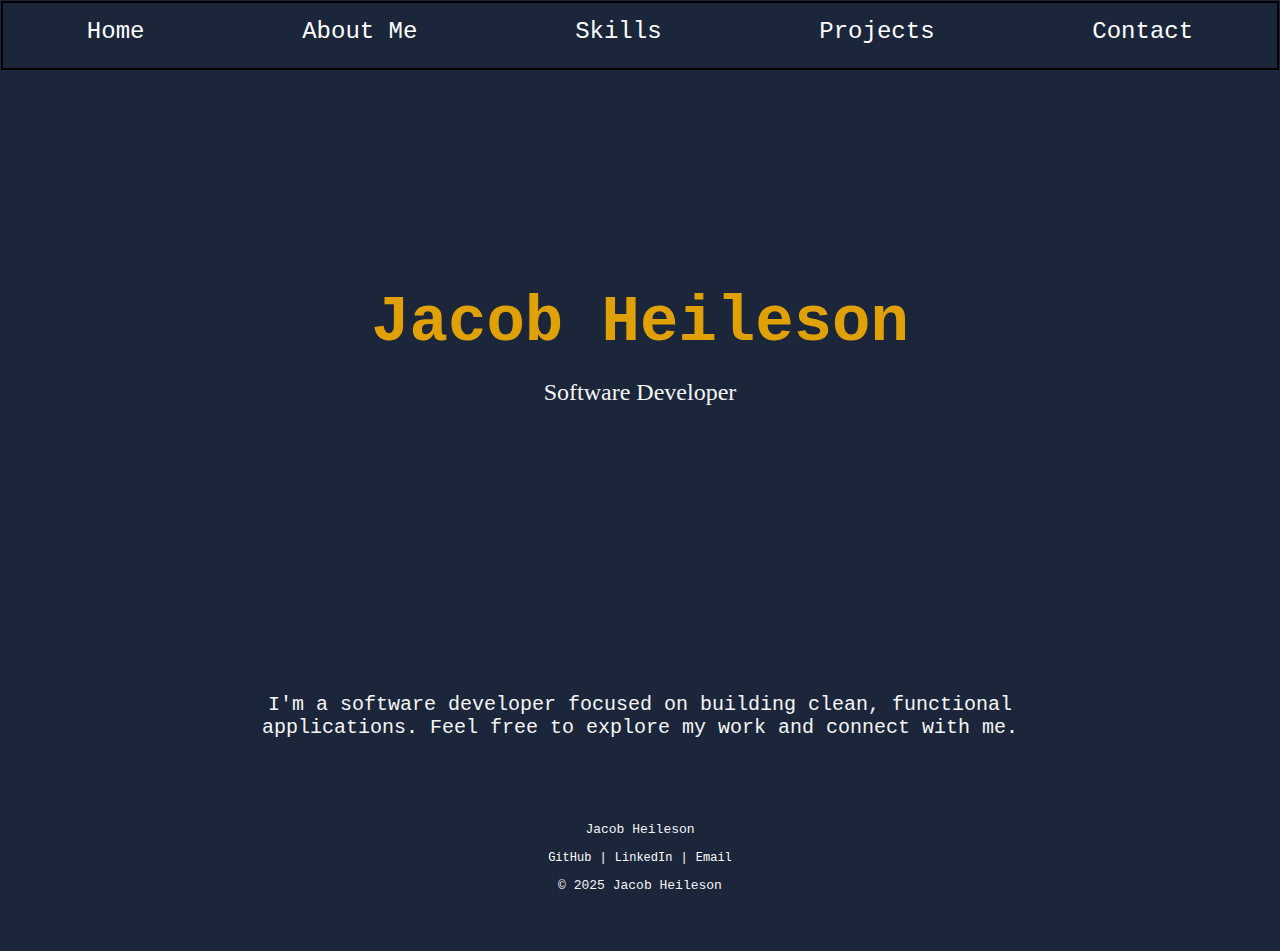
<file: index.html>
<!DOCTYPE HTML>
<html lang="en">
<head>
    <meta charset="UTF-8">
    <meta name="Jacob Heileson" content="Portfolio">
    <title>Jacob Heileson</title>
    <link rel="stylesheet" href="style.css">
</head>

<body>

<header>
    <nav>
        <ul>
            <li><a href="index.html">Home</a></li>
            <li><a href="about.html">About Me</a></li>
            <li><a href="skills.html">Skills</a></li>
            <li><a href="projects.html">Projects</a></li>
            <li><a href="contact.html">Contact</a></li>
        </ul>
    </nav>
</header>

<section class="hero">
    <h1>Jacob Heileson</h1>
    <p class="subtitle">Software Developer</p>
</section>

<section class="intro">
    <p>I'm a software developer focused on building clean, functional applications.
        Feel free to explore my work and connect with me.</p>
</section>

<footer class="footer">
    <p>Jacob Heileson</p>
    <p>
        <a href="https://github.com/JacobHeileson" target="_blank">GitHub</a> |
        <a href="https://www.linkedin.com/in/jacob-heileson" target="_blank">LinkedIn</a> |
        <a href="mailto:jacobheileson@gmail.com">Email</a>
    </p>
    <p>© 2025 Jacob Heileson</p>
</footer>


</body>
</html>
</file>
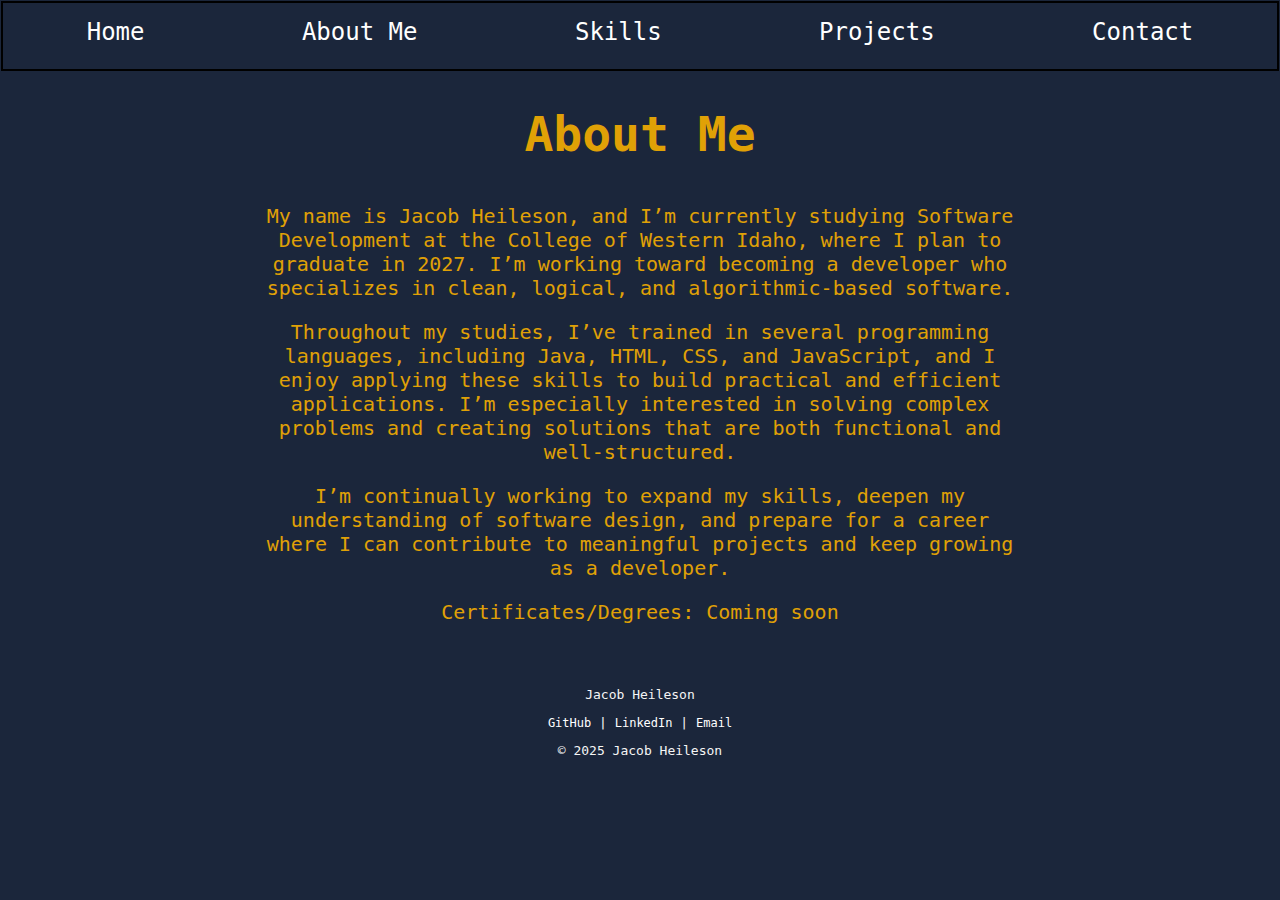
<file: about.html>
<!DOCTYPE HTML>
<html lang="en">
<head>
    <meta charset="UTF-8">
    <meta name="Jacob Heileson" content="Portfolio">
    <title>Jacob Heileson</title>
    <link rel="stylesheet" href="style.css">
</head>

<body>

<header>
    <nav>
        <ul>
            <li><a href="index.html">Home</a></li>
            <li><a href="about.html">About Me</a></li>
            <li><a href="skills.html">Skills</a></li>
            <li><a href="projects.html">Projects</a></li>
            <li><a href="contact.html">Contact</a></li>
        </ul>
    </nav>
</header>

<h1>About Me</h1>

<section class="about-me">
<p>
My name is Jacob Heileson, and I’m currently studying Software Development at the College of Western
Idaho, where I plan to graduate in 2027. I’m working toward becoming a developer who specializes in clean,
logical, and algorithmic-based software.
</p>

<p>
Throughout my studies, I’ve trained in several programming languages, including Java, HTML, CSS, and
JavaScript, and I enjoy applying these skills to build practical and efficient applications. I’m especially
interested in solving complex problems and creating solutions that are both functional and well-structured.
</p>

<p>
I’m continually working to expand my skills, deepen my understanding of software design, and prepare for a
career where I can contribute to meaningful projects and keep growing as a developer.
</p>

<p>Certificates/Degrees: Coming soon</p>

</section>



<footer class="footer">
    <p>Jacob Heileson</p>
    <p>
        <a href="https://github.com/JacobHeileson" target="_blank">GitHub</a> |
        <a href="https://www.linkedin.com/in/jacob-heileson" target="_blank">LinkedIn</a> |
        <a href="mailto:jacobheileson@gmail.com">Email</a>
    </p>
    <p>© 2025 Jacob Heileson</p>
</footer>

</body>
</html>
</file>
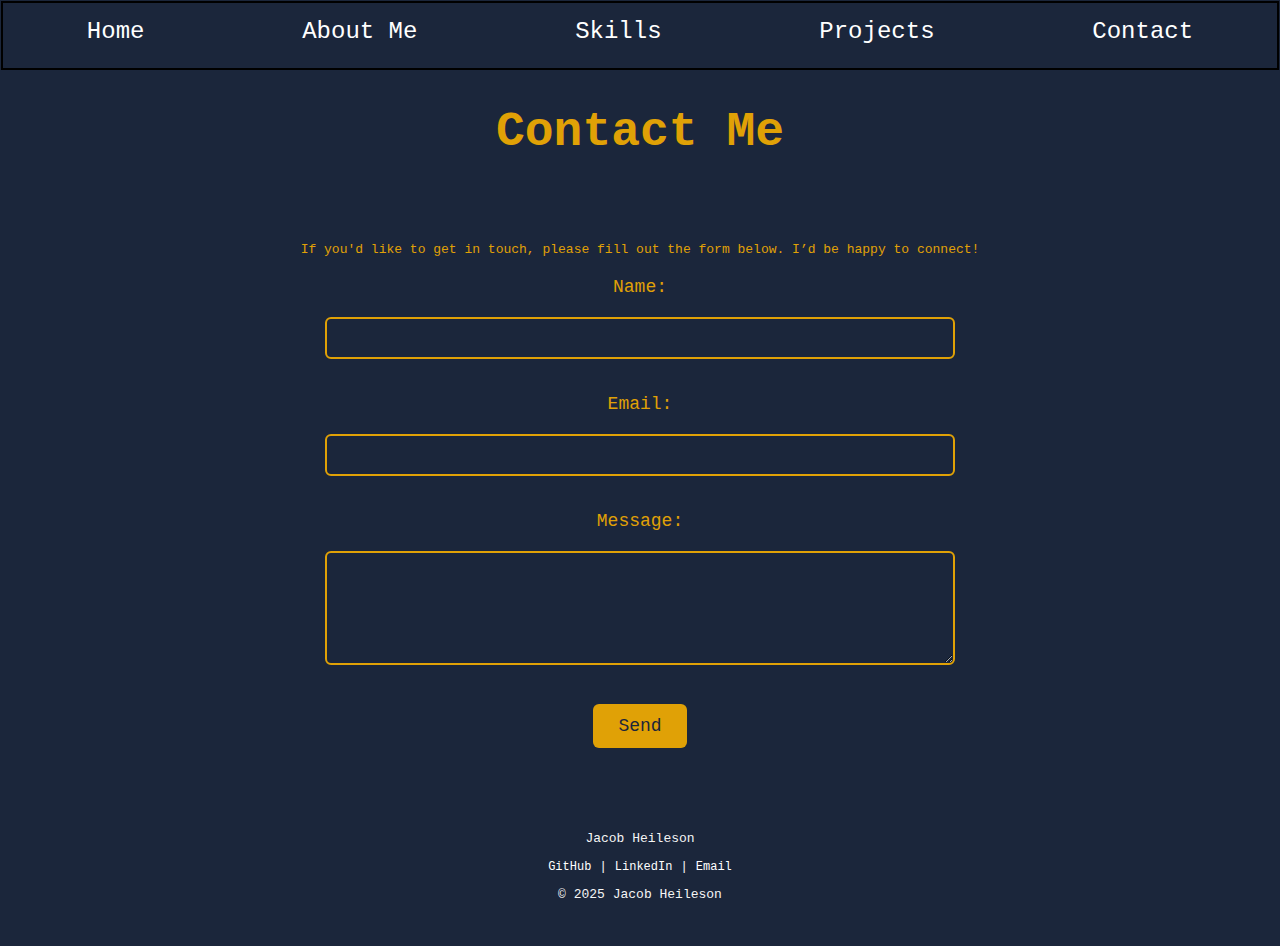
<file: contact.html>
<!DOCTYPE HTML>
<html lang="en">
<head>
    <meta charset="UTF-8">
    <meta name="Jacob Heileson" content="Portfolio">
    <title>Jacob Heileson</title>
    <link rel="stylesheet" href="style.css">
</head>

<body>

<header>
    <nav>
        <ul>
            <li><a href="index.html">Home</a></li>
            <li><a href="about.html">About Me</a></li>
            <li><a href="skills.html">Skills</a></li>
            <li><a href="projects.html">Projects</a></li>
            <li><a href="contact.html">Contact</a></li>
        </ul>
    </nav>
</header>


<h1>Contact Me</h1>

<div class="contact-container">
  <p>If you'd like to get in touch, please fill out the form below. I’d be happy to connect!</p>

  <form
    id="contact-form"
    class="contact-form"
    action="https://formspree.io/f/mvzgkkpy"
    method="POST"
  >
    <label for="name">Name:</label><br>
    <input type="text" id="name" name="name" required><br><br>

    <label for="email">Email:</label><br>
    <input type="email" id="email" name="email" required><br><br>

    <label for="message">Message:</label><br>
    <textarea id="message" name="message" rows="5" required></textarea><br><br>

    <button type="submit">Send</button>
  </form>

  <p id="form-status" style="display:none; margin-top: 1rem;"></p>
</div>

<script>
  const form = document.getElementById("contact-form");
  const status = document.getElementById("form-status");

  form.addEventListener("submit", async function (event) {
    event.preventDefault();

    const data = new FormData(form);

    try {
      const response = await fetch(form.action, {
        method: form.method,
        body: data,
        headers: {
          "Accept": "application/json"
        }
      });

      if (response.ok) {
        status.textContent =
          "Your message has been received! Thank you for reaching out.";
        status.style.display = "block";
        form.reset();
      } else {
        status.textContent =
          "Something went wrong. Please try again later.";
        status.style.display = "block";
      }
    } catch (error) {
      status.textContent =
        "❌ Network error. Please try again later.";
      status.style.display = "block";
    }
  });
</script>


<footer class="footer">
    <p>Jacob Heileson</p>
    <p>
        <a href="https://github.com/JacobHeileson" target="_blank">GitHub</a> |
        <a href="https://www.linkedin.com/in/jacob-heileson" target="_blank">LinkedIn</a> |
        <a href="mailto:jacobheileson@gmail.com">Email</a>
    </p>
    <p>© 2025 Jacob Heileson</p>
</footer>


</body>
</file>
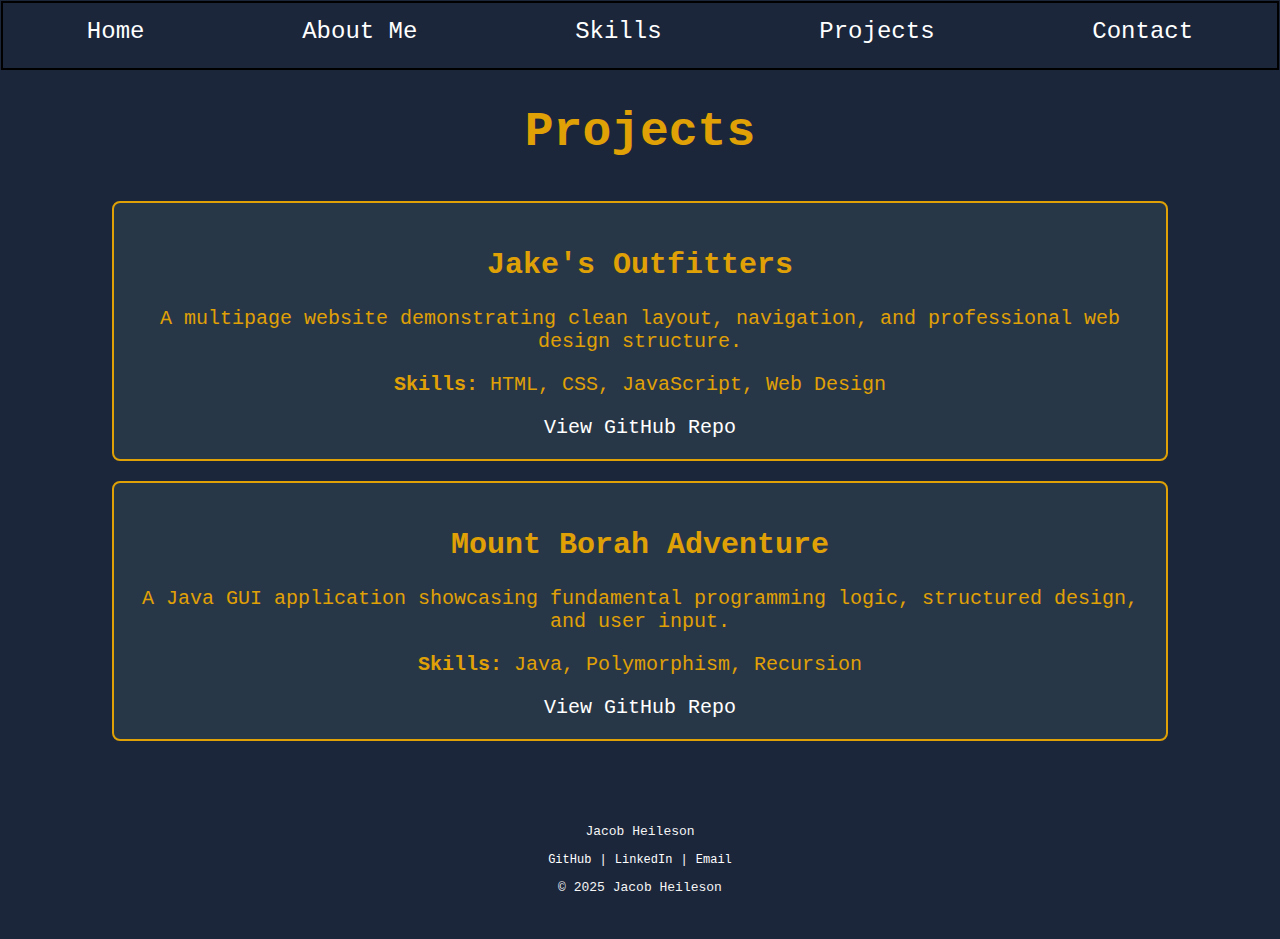
<file: projects.html>
<!DOCTYPE HTML>
<html lang="en">
<head>
    <meta charset="UTF-8">
    <meta name="Jacob Heileson" content="Portfolio">
    <title>Jacob Heileson</title>
    <link rel="stylesheet" href="style.css">
</head>

<body>

<header>
    <nav>
        <ul>
            <li><a href="index.html">Home</a></li>
            <li><a href="about.html">About Me</a></li>
            <li><a href="skills.html">Skills</a></li>
            <li><a href="projects.html">Projects</a></li>
            <li><a href="contact.html">Contact</a></li>
        </ul>
    </nav>
</header>

<h1>Projects</h1>

<div class="projects-container">

    <div class="project-card">
        <h2>Jake's Outfitters</h2>
        <p>A multipage website demonstrating clean layout, navigation, and professional web design structure.</p>
        <p><strong>Skills:</strong> HTML, CSS, JavaScript, Web Design</p>
        <a href="https://github.com/JacobHeileson/SWDV-116-Project" target="_blank">View GitHub Repo</a>
    </div>

    <div class="project-card">
        <h2>Mount Borah Adventure</h2>
        <p>A Java GUI application showcasing fundamental programming logic, structured design, and user input.</p>
        <p><strong>Skills:</strong> Java, Polymorphism, Recursion</p>
        <a href="https://github.com/JacobHeileson/SWDV.105-110.Project" target="_blank">View GitHub Repo</a>
    </div>

</div>


<footer class="footer">
    <p>Jacob Heileson</p>
    <p>
        <a href="https://github.com/JacobHeileson" target="_blank">GitHub</a> |
        <a href="https://www.linkedin.com/in/jacob-heileson" target="_blank">LinkedIn</a> |
        <a href="mailto:jacobheileson@gmail.com">Email</a>
    </p>
    <p>© 2025 Jacob Heileson</p>
</footer>

</body>
</html>
</file>
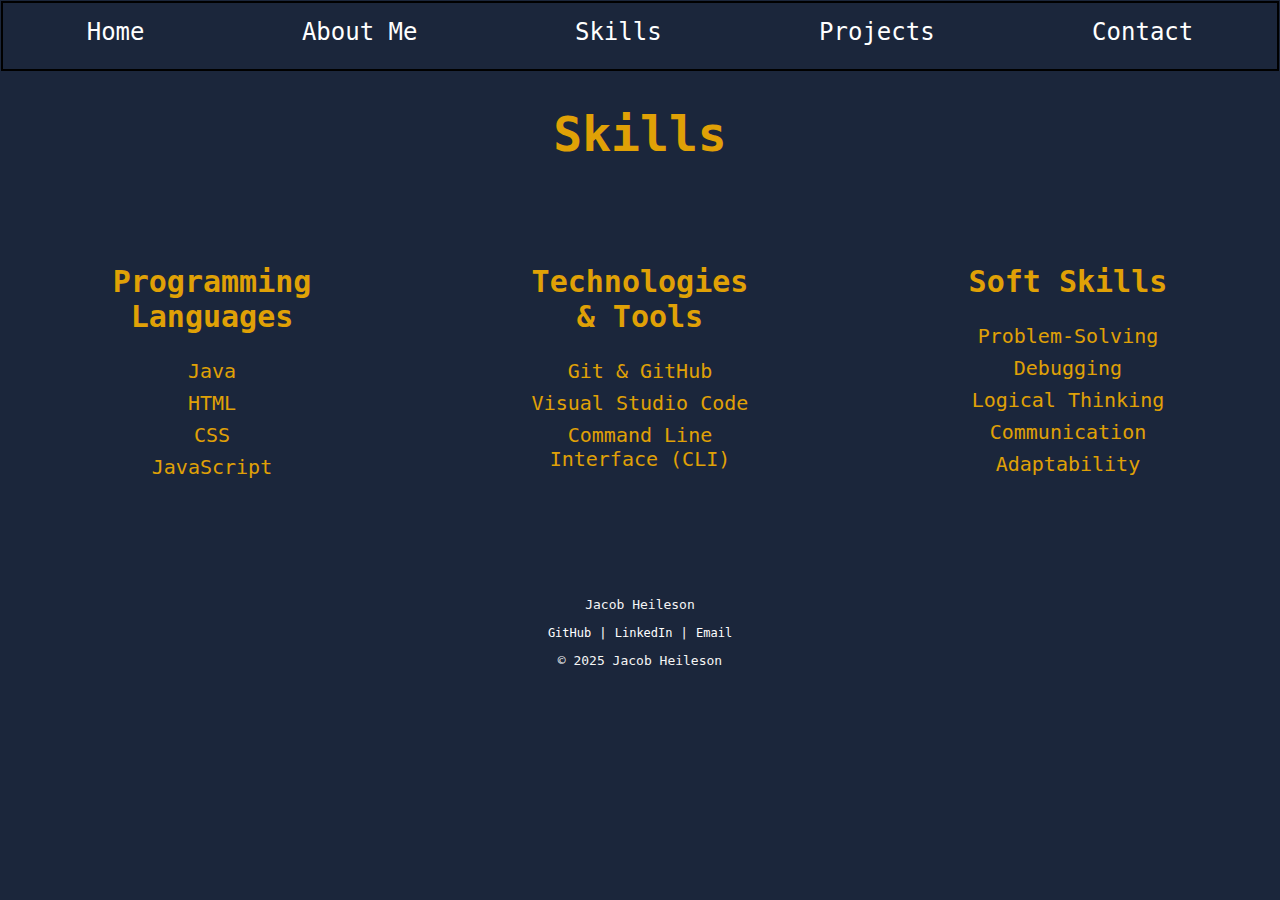
<file: skills.html>
<!DOCTYPE HTML>
<html lang="en">
<head>
    <meta charset="UTF-8">
    <meta name="Jacob Heileson" content="Portfolio">
    <title>Jacob Heileson</title>
    <link rel="stylesheet" href="style.css">
</head>

<body>

<header>
    <nav>
        <ul>
            <li><a href="index.html">Home</a></li>
            <li><a href="about.html">About Me</a></li>
            <li><a href="skills.html">Skills</a></li>
            <li><a href="projects.html">Projects</a></li>
            <li><a href="contact.html">Contact</a></li>
        </ul>
    </nav>
</header>

<h1>Skills</h1>

<div class="skills-container">

<div class="programming-languages">
<h2>Programming Languages</h2>
<ul>
    <li>Java</li>
    <li>HTML</li>
    <li>CSS</li>
    <li>JavaScript</li>
</ul>
</div>

<div class="technologies-tools">
<h2>Technologies & Tools</h2>
<ul>
    <li>Git & GitHub</li>
    <li>Visual Studio Code</li>
    <li>Command Line Interface (CLI)</li>
</ul>
</div>

<div class="soft-skills">
<h2>Soft Skills</h2>
<ul>
    <li>Problem-Solving</li>
    <li>Debugging</li>
    <li>Logical Thinking</li>
    <li>Communication</li>
    <li>Adaptability</li>
</ul>
</div>

</div>

<footer class="footer">
    <p>Jacob Heileson</p>
    <p>
        <a href="https://github.com/JacobHeileson" target="_blank">GitHub</a> |
        <a href="https://www.linkedin.com/in/jacob-heileson" target="_blank">LinkedIn</a> |
        <a href="mailto:jacobheileson@gmail.com">Email</a>
    </p>
    <p>© 2025 Jacob Heileson</p>
</footer>

</body>
</html>
</file>
<file: style.css>
body {
    background: #1B263B;
}

h1 {
    font-family: monospace;
    font-size: 48px;
    color: rgb(224, 161, 6);
    text-align: center;
    padding: 10px 20px;
    border-radius: 8px;
}

nav {
    background-color: #1B263B;
    padding: 10px 0;
    outline: 2px solid black;
    outline-offset: 5px;
}

nav a {
  text-decoration: none;
  color: rgb(255, 255, 255);
  font-size: 24px;      
  font-family: monospace;
}

nav a:hover {
    color: #E0A106;
}

nav ul {
    font-family: monospace;
    font-size: 24px;
    list-style-type: none;
    display: flex;
    justify-content: space-around;
    margin: 0;
    padding: 0;
    
}

.hero {
    height: 60vh;
    display: flex;
    flex-direction: column;
    justify-content: center;
    align-items: center;
    background-color: #1B263B;
    text-align: center;
    padding: 20px;
}

.hero h1 {
    font-family: monospace;
    font-size: 64px;
    color: #E0A106;
    margin: 0;
}


.hero .subtitle {
    font-size: 24px;
    color: #F5F5F5;
    margin-top: 10px;
}
.intro {
    font-family: monospace;
    font-size: 20px;
    color: #F5F5F5;
    display: flex;
    justify-content: center;
    width: 60%;
    margin: 30px auto;
    text-align: center;
}

footer {
    background-color: #1B263B;
    color: #F5F5F5;
    text-align: center;
    padding: 10px 0;
    margin-top: 40px;
    font-family: monospace;
}

footer a {
    color: rgb(255, 255, 255);
    text-decoration: none;
    font-family: monospace;
    font-size: 12px;
}

footer a:hover {
    color: #E0A106;
    font-family: monospace;
    font-size: 12px;
}

.about-me {
    font-family: monospace;
    font-size: 20px;
    color:#E0A106 ;
    justify-content: center;
    width: 60%;
    margin: 30px auto;
    text-align: center;
}

.skills-container {
    display: flex;
    flex-direction: row;
    justify-content: space-around;
    gap: 20px;
    margin-top: 20px;
}
.programming-languages {
    font-family: monospace;
    font-size: 20px;
    color:#E0A106 ;
    width: 20%;
    margin: 15px auto;
    text-align: center;
    padding: 20px;
}

.technologies-tools {
    font-family: monospace;
    font-size: 20px;
    color:#E0A106 ;
    width: 20%;
    margin: 15px auto;
    text-align: center;
    padding: 20px;
}

.soft-skills {
    font-family: monospace;
    font-size: 20px;
    color:#E0A106 ;
    width: 20%;
    margin: 15px auto;
    text-align: center;
    padding: 20px;
}

ul {
    list-style: none;
    padding-left: 0;
}

li {
    margin-bottom: 8px;
}

.projects-container {
    font-family: monospace;
    font-size: 20px;
    color:#E0A106 ;
    display: flex;
    flex-direction: column;
    align-items: center;
    margin: 30px auto;
    text-align: center;
    width: 80%;
}

.project-card {
    background-color: #283747;
    border: 2px solid #E0A106;
    border-radius: 8px;
    padding: 20px;
    margin-bottom: 20px;
    width: 100%;
}

.project-card a {
    color: rgb(255, 255, 255);
    text-decoration: none;
    font-family: monospace;
    font-size: 20px;
}

.project-card a:hover {
    color: #E0A106;
}

/* Contact Page Container */
.contact-container {
    width: 60%;
    margin: 40px auto;
    padding: 20px;
    text-align: center;
    font-family: monospace;
    color: #E0A106;
}

.contact-form {
    margin-top: 20px;
}


.contact-form label {
    color: #E0A106;
    font-size: 18px;
    font-family: monospace;
    display: block;
    margin-bottom: 5px;
}

.contact-form input,
.contact-form textarea {
    width: 80%;
    background-color: #1B263B;
    border: 2px solid #E0A106;
    color: #F5F5F5;
    padding: 10px;
    font-size: 16px;
    font-family: monospace;
    border-radius: 6px;
    outline: none;
    margin-bottom: 20px;
}

.contact-form input:focus,
.contact-form textarea:focus {
    border-color: #ffcc33;
    box-shadow: 0 0 5px #ffcc33;
}

.contact-form button {
    background-color: #E0A106;
    color: #1B263B;
    border: none;
    padding: 12px 25px;
    font-size: 18px;
    font-family: monospace;
    border-radius: 6px;
    cursor: pointer;
    transition: 0.2s;
}

.contact-form button:hover {
    background-color: #ffcc33;
}

/* 404 Page Styles */
.error-title {
    font-size: 80px;
    color: #E0A106;
    text-align: center;
    margin-top: 40px;
    font-family: monospace;
}

.error-container {
    text-align: center;
    margin-top: 20px;
    font-family: monospace;
    color: #F5F5F5;
}

.error-container a {
    color: #E0A106;
    text-decoration: none;
    font-size: 22px;
}

.error-container a:hover {
    text-decoration: underline;
}
</file>
